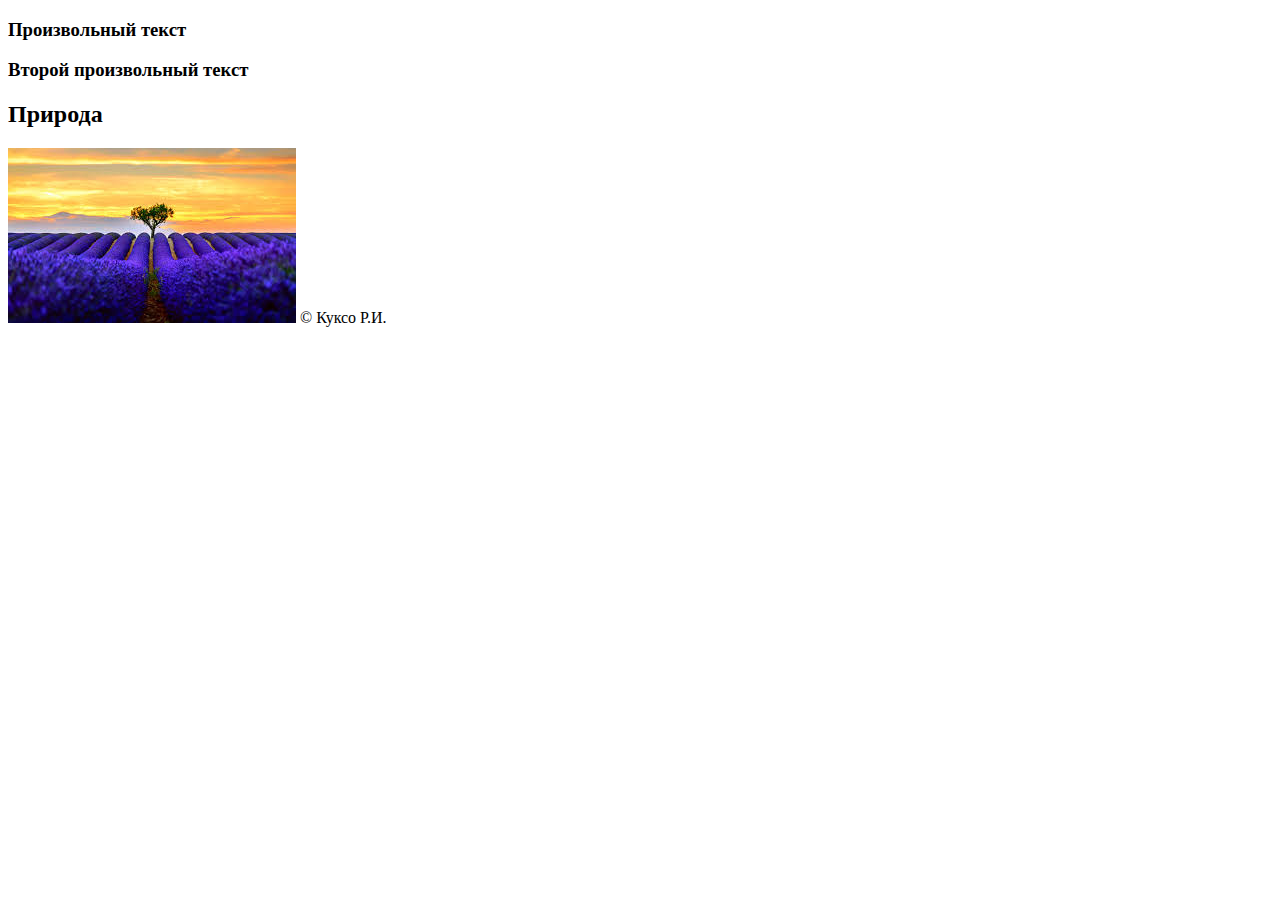
<file: index.html>
<!DOCTYPE html>
<html lang="en">
<head>
	<meta charset="UTF-8">
	<title>Моя вторая страница</title>
</head>
<body>
	<div><h3>Произвольный текст</h3></div>
	<div><h3>Второй произвольный текст</h3></div>
	<h2>Природа</h2>
	<a href="./index2.html"><img src="./images.jpg" alt="images"></a>
	<span>© Куксо Р.И.</span>
</body>
</html>
</file>
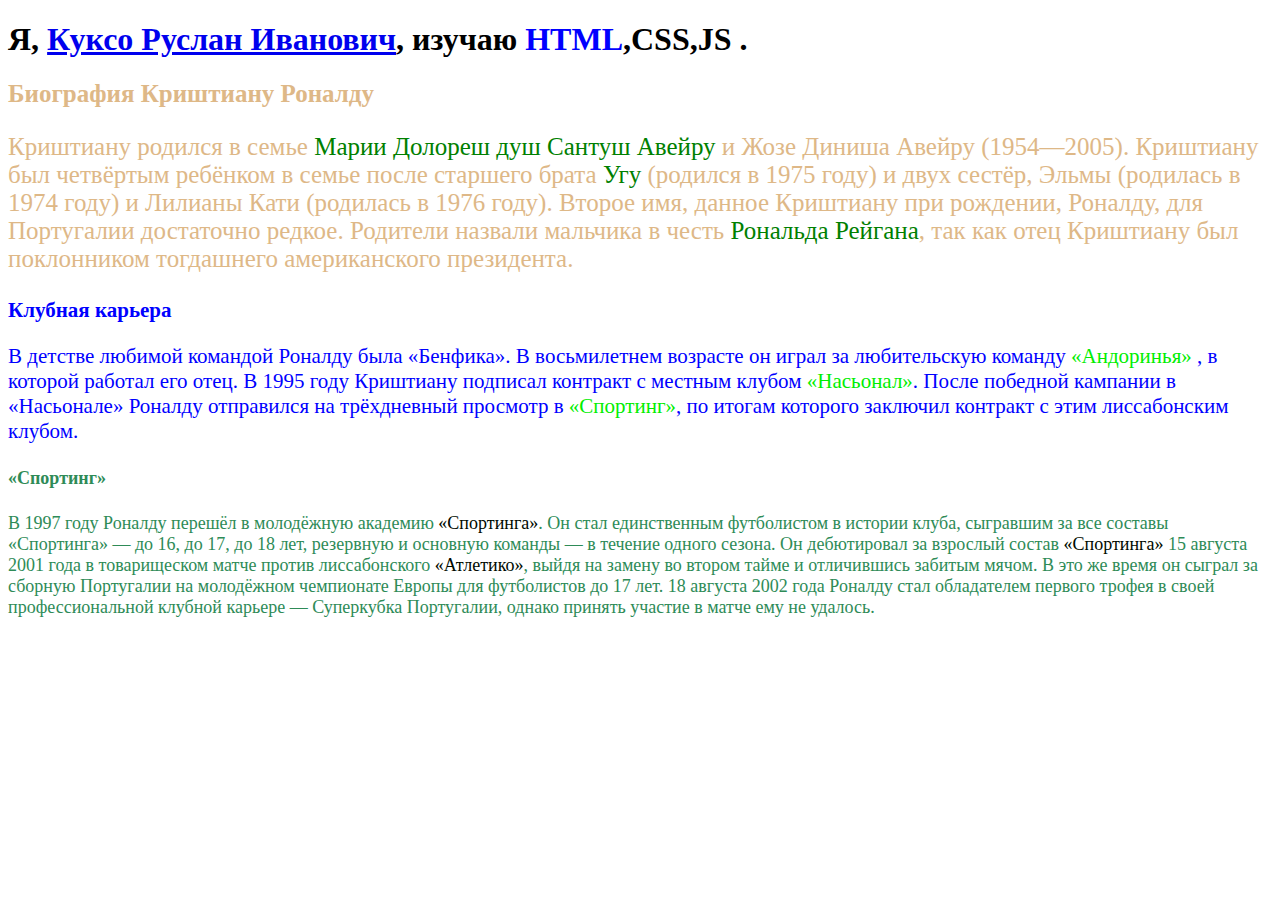
<file: index2.html>
<!DOCTYPE html>
<html lang="en">
    
<head>
    <meta charset="UTF-8">
    <meta name="viewport" content="width=device-width, initial-scale=1.0">
    <meta http-equiv="X-UA-Compatible" content="ie=edge">
    <title>Моя первая страница</title>
    <link rel="stylesheet" href="./style/style.css">
</head>
<body>  
 <h1>Я, <a href="./index.html">Куксо Руслан Иванович</a>, изучаю <font color="blue">HTML</font>,CSS,JS .</h1>
    <h2>Биография Криштиану Роналду</h2>
    <p> Криштиану родился в семье <font color="green">Марии Долореш душ Сантуш Авейру</font> и Жозе Диниша Авейру (1954—2005).
        Криштиану был четвёртым ребёнком в семье после старшего брата <font color="green">Угу</font> (родился в 1975 году) и двух сестёр, Эльмы (родилась в 1974 году) и Лилианы Кати (родилась в 1976 году).
        Второе имя, данное Криштиану при рождении, Роналду, для Португалии достаточно редкое.
        Родители назвали мальчика в честь <font color="green">Рональда Рейгана</font>, так как отец Криштиану был поклонником тогдашнего американского президента.
    </p>
    <h3>Клубная карьера</h3>
    <p1>В детстве любимой командой Роналду была «Бенфика».
         В восьмилетнем возрасте он играл за любительскую команду <font color="hreen">«Андоринья»</font> , в которой работал его отец. 
         В 1995 году Криштиану подписал контракт с местным клубом <font color="hreen">«Насьонал»</font>.
          После победной кампании в «Насьонале» Роналду отправился на трёхдневный просмотр в <font color="hreen">«Спортинг»</font>, по итогам которого заключил контракт с этим лиссабонским клубом.
    </p1>
    <h4>«Спортинг»
    </h4>
    <p2>
        В 1997 году Роналду перешёл в молодёжную академию <font color="kas">«Спортинга»</font>.
         Он стал единственным футболистом в истории клуба, сыгравшим за все составы «Спортинга» — до 16, до 17, до 18 лет, резервную и основную команды — в течение одного сезона. 
         Он дебютировал за взрослый состав <font color="kas">«Спортинга»</font> 15 августа 2001 года в товарищеском матче против лиссабонского <font color="kas">«Атлетико»</font>, выйдя на замену во втором тайме и отличившись забитым мячом.
         В это же время он сыграл за сборную Португалии на молодёжном чемпионате Европы для футболистов до 17 лет.
         18 августа 2002 года Роналду стал обладателем первого трофея в своей профессиональной клубной карьере — Суперкубка Португалии, однако принять участие в матче ему не удалось.
    </p2>
</body>
</file>
<file: style/style.css>
h1{
    color: rgb;
}
h2{ 
    font-size: 25px ;
    color: burlywood}
p{font-size: 25px ;
    color: burlywood

}
h3{font-size: 21px ;
    color: blue;}
p1{
    font-size: 21px ;
     color: blue;
}
h4{font-size: 18px ;
    color: seagreen;
}
p2{font-size: 18px ;
    color: seagreen;}
</file>
